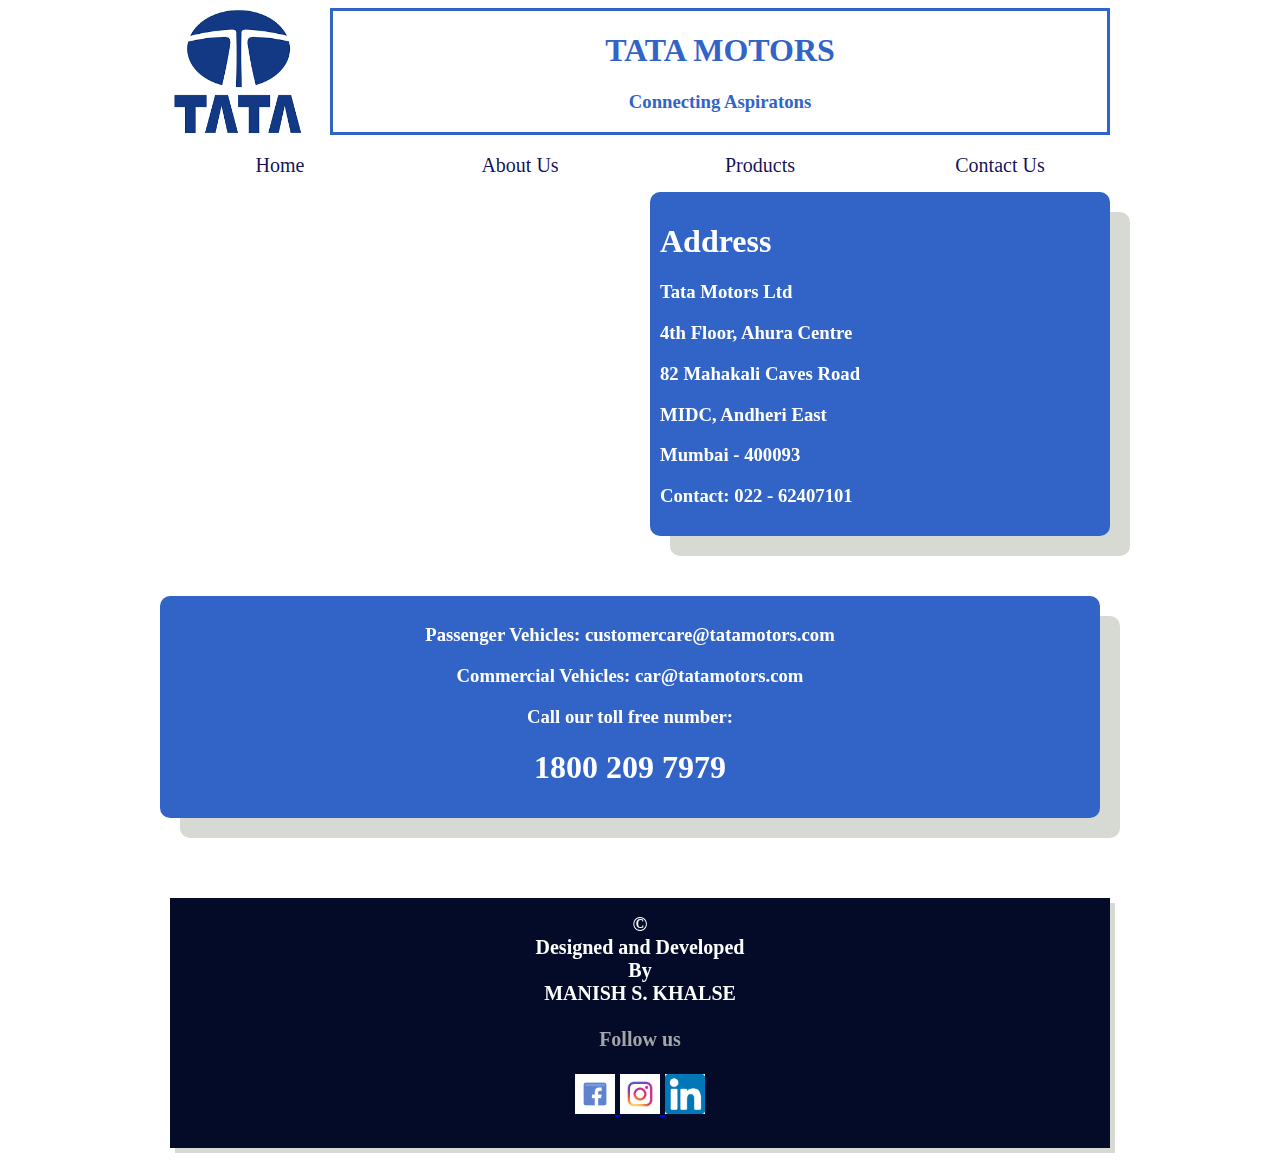
<file: Contact.html>
<!DOCTYPE html>

<html>
       <head>
	         <title>About TATA MOTORS</title>
			 <link rel="stylesheet" href="asset/css/960.css">
			 <link rel="stylesheet" href="asset/css/style.css">
	   </head>
	   <body>
	           
			   <div class="container_12 box">
			       
				      <!--- Header start----->
					       <!--- Logo and Company name start
						   
						      logo = 4-columns = grid_4
							  company name= 8-columns=grid_8
							  --->
							  
							<div class="grid_2 logo" >
							    <img src="asset/photo/TATA.png" Width="135px" height="126.59px"></img>
							</div>
							<div class="grid_10 cname">
							    <h1 align="center">TATA MOTORS</h1>
								<h3 align="Center">Connecting Aspiratons</h3>
							</div>
							<div class="clear">
							</div>
							<!--- Logo and Company name End--->
					   <!---- Header End------>
							<!--Menu Start--->	
							<div class='grid_3 menu'>
								<a href='index.html'>Home</a>
							
							</div>
							<div class='grid_3 menu'>
								<a href='About.html'>About Us</a>
							
							</div>
							<div class='grid_3 menu'>
								<a href='Products.html'>Products</a>
							
							</div>
							<div class='grid_3 menu '>
								<a href='Contact.html'>Contact Us</a>
							
							</div>
							
							<div class="clear">
							</div>
							<!---Menu end---->
							
							<div class="grid_6">
								<iframe src="https://www.google.com/maps/embed?pb=!1m18!1m12!1m3!1d3769.7610062393233!2d72.
								86187091421336!3d19.1181377556162!2m3!1f0!2f0!3f0!3m2!1i1024!2i768!4f13.1!3m3!1m2!1s0x3be7c825
								51eaaaab%3A0x7910b021e8e18b91!2sTata%20Motors%20Ltd!5e0!3m2!1sen!2sin!4v1618417458278!5m2!1sen!2sin"
								width="450" height="350" style="border:0;" allowfullscreen="" loading="lazy"></iframe>
							</div>
							<div class="grid_6 mission">
								<h1>Address</h1>
								<h3>Tata Motors Ltd</h3>
								<h3>4th Floor, Ahura Centre</h3>
								<h3>82 Mahakali Caves Road</h3>
								<h3>MIDC, Andheri East</h3>
								<h3>Mumbai - 400093</h3>
								<h3>Contact: 022 - 62407101</h3>
							</div>
							
							<div class="clear">
							</div>
							
							<div class="grid_12 cont">
								<h3 >Passenger Vehicles: customercare@tatamotors.com</h3>
								<h3 >Commercial Vehicles: car@tatamotors.com</h3>
								<h3 >Call our toll free number:</h3>
								<h1 >1800 209 7979</h1>

							</div>
			
							<!---footer section start---->
						 
							 <div class='grid_12 footer'>
							 &copy;<br>
							 Designed and Developed<br>
							 By<br> 
							 MANISH S. KHALSE<br><br>
							 <Span style="color:#A4A5A9">Follow us</span><br><br>
							 <a href='https://www.facebook.com/manish.khalse' target='_blank'>
							 <img src='asset/photo/fb1.png' width='40px' height='40px'>
							 </a>
							 <a href='https://www.instagram.com/m_s_khalse09/' target='_blank'>
							 <img src='asset/photo/insta.jpg' width='40px' height='40px'>
							 </a>
							 <a href='https://in.linkedin.com/in/manish-khalse-0a048217a' target='_blank'>
							 <img src='asset/photo/linkedin2.png' width='40px' height='40px'>
							 </a>
							 </div>
						 
						 
						 
						 
			                <!---footer section end---->
			   
			   </div>
			   
	    
	   </body>
   
</html>
</file>
<file: asset/css/960.css>
/*
  960 Grid System ~ Core CSS.
  Learn more ~ http://960.gs/

  Licensed under GPL and MIT.
*/

/*
  Forces backgrounds to span full width,
  even if there is horizontal scrolling.
  Increase this if your layout is wider.

  Note: IE6 works fine without this fix.
*/

body {
  min-width: 960px;
}

/* `Container
----------------------------------------------------------------------------------------------------*/

.container_12 {
  margin-left: auto;
  margin-right: auto;
  width: 960px;
}

/* `Grid >> Global
----------------------------------------------------------------------------------------------------*/

.grid_1,
.grid_2,
.grid_3,
.grid_4,
.grid_5,
.grid_6,
.grid_7,
.grid_8,
.grid_9,
.grid_10,
.grid_11,
.grid_12 {
  display: inline;
  float: left;
  margin-left: 10px;
  margin-right: 10px;
}

.push_1, .pull_1,
.push_2, .pull_2,
.push_3, .pull_3,
.push_4, .pull_4,
.push_5, .pull_5,
.push_6, .pull_6,
.push_7, .pull_7,
.push_8, .pull_8,
.push_9, .pull_9,
.push_10, .pull_10,
.push_11, .pull_11 {
  position: relative;
}

/* `Grid >> Children (Alpha ~ First, Omega ~ Last)
----------------------------------------------------------------------------------------------------*/

.alpha {
  margin-left: 0;
}

.omega {
  margin-right: 0;
}

/* `Grid >> 12 Columns
----------------------------------------------------------------------------------------------------*/

.container_12 .grid_1 {
  width: 60px;
}

.container_12 .grid_2 {
  width: 140px;
}

.container_12 .grid_3 {
  width: 220px;
}

.container_12 .grid_4 {
  width: 300px;
}

.container_12 .grid_5 {
  width: 380px;
}

.container_12 .grid_6 {
  width: 460px;
}

.container_12 .grid_7 {
  width: 540px;
}

.container_12 .grid_8 {
  width: 620px;
}

.container_12 .grid_9 {
  width: 700px;
}

.container_12 .grid_10 {
  width: 780px;
}

.container_12 .grid_11 {
  width: 860px;
}

.container_12 .grid_12 {
  width: 940px;
}

/* `Prefix Extra Space >> 12 Columns
----------------------------------------------------------------------------------------------------*/

.container_12 .prefix_1 {
  padding-left: 80px;
}

.container_12 .prefix_2 {
  padding-left: 160px;
}

.container_12 .prefix_3 {
  padding-left: 240px;
}

.container_12 .prefix_4 {
  padding-left: 320px;
}

.container_12 .prefix_5 {
  padding-left: 400px;
}

.container_12 .prefix_6 {
  padding-left: 480px;
}

.container_12 .prefix_7 {
  padding-left: 560px;
}

.container_12 .prefix_8 {
  padding-left: 640px;
}

.container_12 .prefix_9 {
  padding-left: 720px;
}

.container_12 .prefix_10 {
  padding-left: 800px;
}

.container_12 .prefix_11 {
  padding-left: 880px;
}

/* `Suffix Extra Space >> 12 Columns
----------------------------------------------------------------------------------------------------*/

.container_12 .suffix_1 {
  padding-right: 80px;
}

.container_12 .suffix_2 {
  padding-right: 160px;
}

.container_12 .suffix_3 {
  padding-right: 240px;
}

.container_12 .suffix_4 {
  padding-right: 320px;
}

.container_12 .suffix_5 {
  padding-right: 400px;
}

.container_12 .suffix_6 {
  padding-right: 480px;
}

.container_12 .suffix_7 {
  padding-right: 560px;
}

.container_12 .suffix_8 {
  padding-right: 640px;
}

.container_12 .suffix_9 {
  padding-right: 720px;
}

.container_12 .suffix_10 {
  padding-right: 800px;
}

.container_12 .suffix_11 {
  padding-right: 880px;
}

/* `Push Space >> 12 Columns
----------------------------------------------------------------------------------------------------*/

.container_12 .push_1 {
  left: 80px;
}

.container_12 .push_2 {
  left: 160px;
}

.container_12 .push_3 {
  left: 240px;
}

.container_12 .push_4 {
  left: 320px;
}

.container_12 .push_5 {
  left: 400px;
}

.container_12 .push_6 {
  left: 480px;
}

.container_12 .push_7 {
  left: 560px;
}

.container_12 .push_8 {
  left: 640px;
}

.container_12 .push_9 {
  left: 720px;
}

.container_12 .push_10 {
  left: 800px;
}

.container_12 .push_11 {
  left: 880px;
}

/* `Pull Space >> 12 Columns
----------------------------------------------------------------------------------------------------*/

.container_12 .pull_1 {
  left: -80px;
}

.container_12 .pull_2 {
  left: -160px;
}

.container_12 .pull_3 {
  left: -240px;
}

.container_12 .pull_4 {
  left: -320px;
}

.container_12 .pull_5 {
  left: -400px;
}

.container_12 .pull_6 {
  left: -480px;
}

.container_12 .pull_7 {
  left: -560px;
}

.container_12 .pull_8 {
  left: -640px;
}

.container_12 .pull_9 {
  left: -720px;
}

.container_12 .pull_10 {
  left: -800px;
}

.container_12 .pull_11 {
  left: -880px;
}

/* `Clear Floated Elements
----------------------------------------------------------------------------------------------------*/

/* http://sonspring.com/journal/clearing-floats */

.clear {
  clear: both;
  display: block;
  overflow: hidden;
  visibility: hidden;
  width: 0;
  height: 0;
}

/* http://www.yuiblog.com/blog/2010/09/27/clearfix-reloaded-overflowhidden-demystified */

.clearfix:before,
.clearfix:after,
.container_12:before,
.container_12:after {
  content: '.';
  display: block;
  overflow: hidden;
  visibility: hidden;
  font-size: 0;
  line-height: 0;
  width: 0;
  height: 0;
}

.clearfix:after,
.container_12:after {
  clear: both;
}

/*
  The following zoom:1 rule is specifically for IE6 + IE7.
  Move to separate stylesheet if invalid CSS is a problem.
*/

.clearfix,
.container_12 {
  zoom: 1;
}
</file>
<file: asset/css/style.css>
*{
	
	box-sizing:border-box;
}

.logo{
	
	border-style:none;

	color:rgb(50,100,200)
}

.cname{
	
	border-style:solid;
	
	color:rgb(50,100,200);
}
.banner{
	height:700px;
	width:941px;
	margin:5px;
	
	background-image:url('../photo/banner4.jpg'  );
	background-repeat:no-repeat;
	margin-top:20px;
	background-position:center;
	

	
	text-align:center;
	font-size:60px;
	font-weight:bold;
	padding-top:200px;
	color:white;
	
}
.picture{
	border-style:solid;
	
	color:rgb(255,255,255);
	margin:35px auto;
}
.menu{
	background-color:white;
	height:50px;
	margin-top:3px;
	text-align:center;
	padding-top:12px;
	font-size:20px;
	text-decoration:none;
	
}
.menu a{
		color:rgba(3,3,82,0.95);
		text-decoration:none;
		
		
}	
a:hover
{
		color:#10ECDE ;
}
.Info{
	background-color:#D1CECD;
	border:2px solid;
	padding:20px auto;
	margin:30px auto;
	box-shadow:20px 20px rgb(215,218,210);
	
	text-align:justify;
	padding-top:10px;
	padding-right:10px;
	padding-bottom:10px;
	padding-left:10px;
	box-sizing:border-box;
}
.indexp{
	background-color:#D1CECD;
	font-size:18.18px;
	text-align:justify;
}
.footer{
	
	height:250px;
	background-color:#030B29 ;
	margin-top:5px;
	font-size:20px;
	font-weight:bold;
	text-align:center;
	padding-top:15px;
	color:white;
	box-shadow:5px 5px rgb(215,218,210);
	margin-bottom:10px;
	margin-top:30px;
	
}
a:visited{
	color:rgb(50,100,200);
}
.banner_about{
	height:400px;
	width:941px;
	margin:5px;
	background-image:url('../photo/aboutbanner.jpg'  );
	background-repeat:no-repeat;
	margin-top:20px;
	background-position:center;
	
	
	text-align:center;
	font-size:60px;
	font-weight:bold;
	padding-top:200px;
	color:white;
}
.Apicture{
	border-style:solid;
	
	color:rgb(255,255,255);
	margin:50px auto;
}
.Aboutinfo{
	
	text-align:justify;
	margin:00px auto;
}
.mission{
	float:left;
	background-color:rgb(50,100,200);
	color:white;
	border-radius:10px;
	border-color:rgb(50,100,200);
	box-shadow:20px 20px rgb(215,218,210);
	text-align:justify;
	padding-top:10px;
	padding-right:10px;
	padding-bottom:10px;
	padding-left:10px;
	box-sizing:border-box;
}
.banner1{
	height:345px;
	width:941px;
	margin:5px;
	background-image:url('../photo/Pro.jpg'  );
	background-repeat:no-repeat;
	margin-top:20px;
	background-position:center;

	
	text-align:center;
	font-size:60px;
	font-weight:bold;
	padding-top:200px;
	color:white;
	
}
.cont{
	float:left;
	background-color:rgb(50,100,200);
	color:white;
	border-radius:10px;
	border-color:rgb(50,100,200);
	box-shadow:20px 20px rgb(215,218,210);
	
	text-align:center;
	padding-top:10px;
	padding-right:10px;
	padding-bottom:10px;
	padding-left:10px;
	box-sizing:border-box;
	margin:50px auto;
}
</file>
